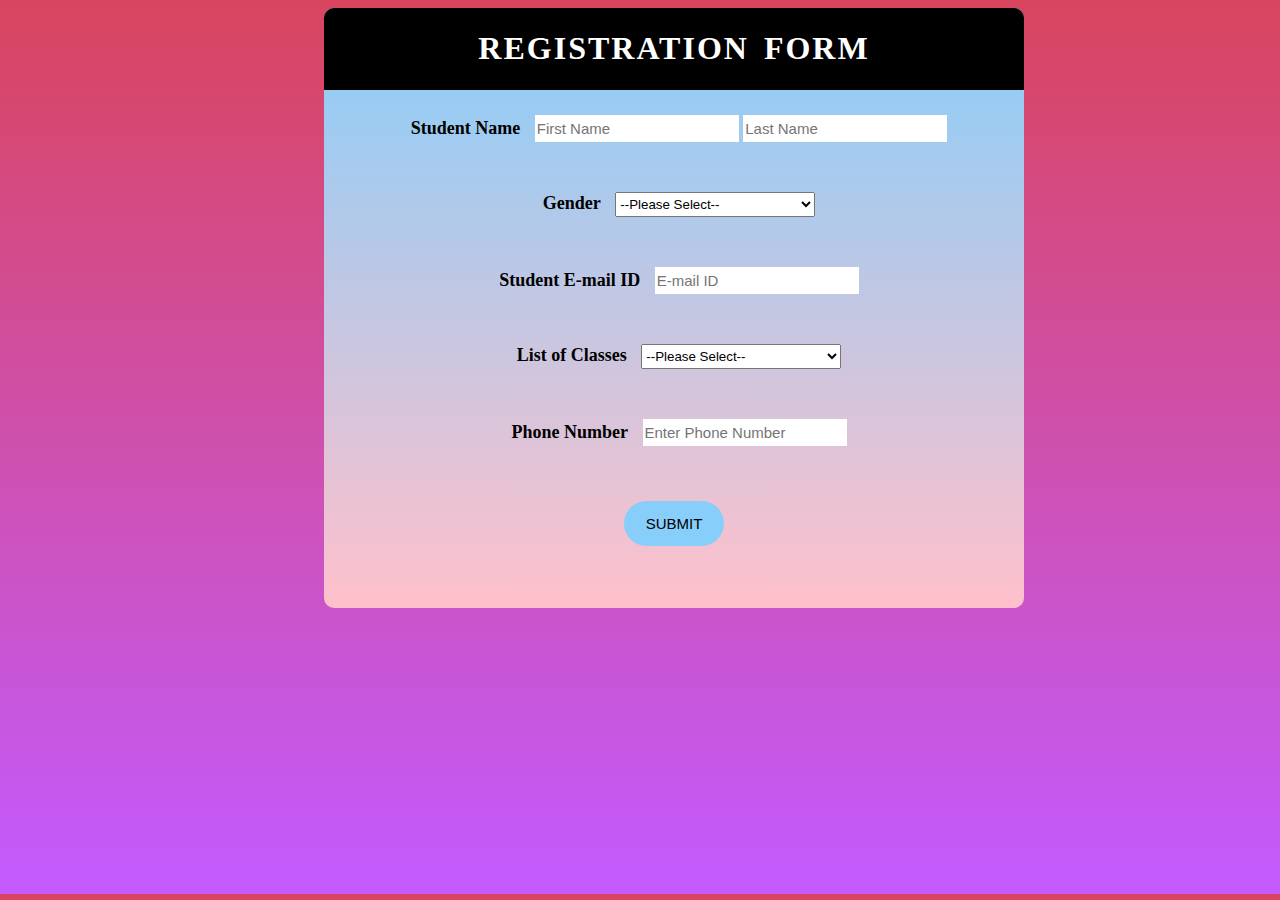
<file: index.html>
<!DOCTYPE html>
<html lang="en">
<head>
    <meta charset="UTF-8">
    <meta name="viewport" content="width=device-width, initial-scale=1.0">
    <link rel="stylesheet" href="style.css">
    <title>Forms Html DOM</title>
</head>
<body>
    <div class="container">
      <form id="form" action="submit.html">
        <div class="heading">
            <h1>REGISTRATION FORM</h1>
        </div>

        <div class="input-Control">
            <label for="student-name">Student Name</label>
            <input id="student-name" name="first" placeholder="First Name" type="text" required>
            <input id="student-name" name="last" placeholder="Last Name" type="text" required>
            <div class="error"></div>
        </div>

        <div class="input-Control">
           <label>Gender</label>
           <select id="gender">
            <option>--Please Select--</option>
            <option>Male</option>
            <option>Female</option>
           </select required>
           <div class="error"></div>
        </div>

        <div class="input-Control">
            <label for="email">Student E-mail ID</label>
            <input id="email" name="email" placeholder="E-mail ID" type="email" required>
            <div class="error"></div>
        </div>
        
        <div class="input-Control">
            <label for="classes-list">List of Classes</label>
            <select id="classes-list">
                <option>--Please Select--</option>
                <option>B.Sc</option>
                <option>B.Com</option>
                <option>B.Arts</option>
                <option>Business Management</option>
                <option>Computer Science</option>
                <option>Political Science</option>
                <option>Personal Finance</option>
                <option>Design and Art</option>
                <option>Journalism or writing</option>
            </select required>
            <div class="error"></div>
        </div>

        <div class="input-Control">
            <label for="phone">Phone Number</label>
            <input id="phone" name="phone" placeholder="Enter Phone Number" type="tel" required>
            <div class="error"></div>
        </div>

        <button onclick="validate()">SUBMIT</button>
    </form>
</div>

<script src="script.js"></script>
</body>
</html>
</file>
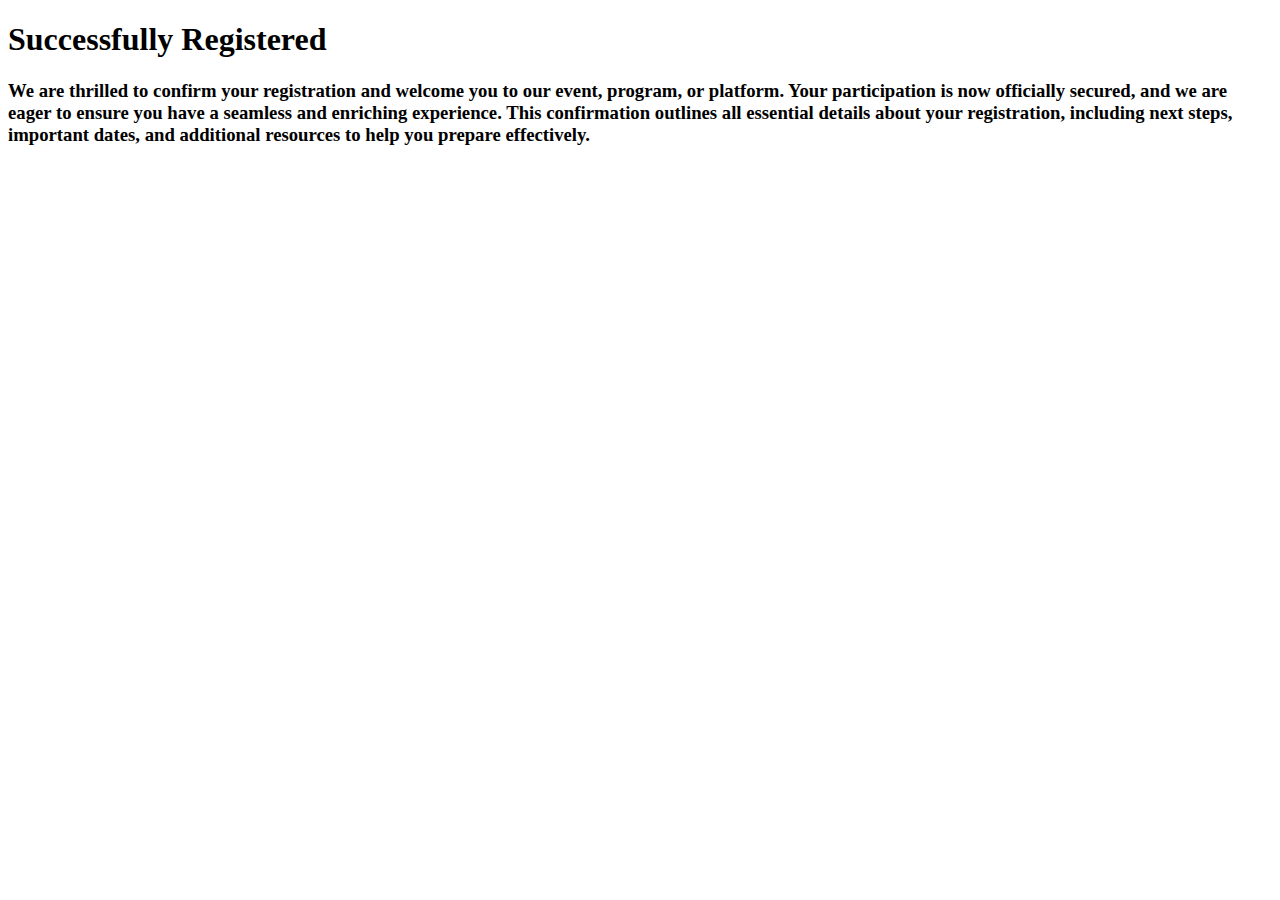
<file: submit.html>
<!DOCTYPE html>
<html lang="en">
<head>
    <meta charset="UTF-8">
    <meta name="viewport" content="width=device-width, initial-scale=1.0">
    <title>Successfully Registered</title>
</head>
<body>
    <h1>Successfully Registered</h1>
    <h3>We are thrilled to confirm your registration and welcome you to our event, program, or platform. Your participation is now officially secured, and we are eager to ensure you have a seamless and enriching experience. This confirmation outlines all essential details about your registration, including next steps, important dates, and additional resources to help you prepare effectively.</h3>
</body>
</html>
</file>
<file: style.css>
body{
    background-image: linear-gradient(rgb(217, 69, 94), rgb(195, 91, 255));
    height: 97.5vh;
}

#form{
    /* border: 1px solid black; */
    height: 600px;
    width: 700px;
    text-align: center;
    background-image: linear-gradient(lightskyblue,pink);
    /* position: relative; */
    margin-left: 25%;
    border-radius: 10px;
}


.heading{
    height: 80px;
    color: white;
    border-radius: 10px;
    border-bottom-right-radius: 0;
    border-bottom-left-radius: 0;
    border: 1px solid black;
    background-color: black;
    word-spacing: 5px;
    letter-spacing: 2px;
}

.input-Control{
    font-size: large;
    font-family: serif;
    padding: 25px;
}

.input-Control input:focus{
    outline: 0;
}

.input-Control.success input{
    border-color: green;
}

.input-Control.error input{
    border-color: red;
}

.input-Control .error{
    color: red;
}

input{
    width: 200px;
    height: 25px;
    font-size: 15px;
    border-style: none;
}

label{
    font-weight: bold;
    margin: 10px;
}

select{
    width: 200px;
    height: 25px;
}

button{
    margin-top: 30px;
    height: 45px;
    width: 100px;
    font-size: 15px;
    font-weight: 100;
    border-radius: 25px;
    background-color: lightskyblue;
    border-style: none;
    cursor: pointer;
}
</file>
